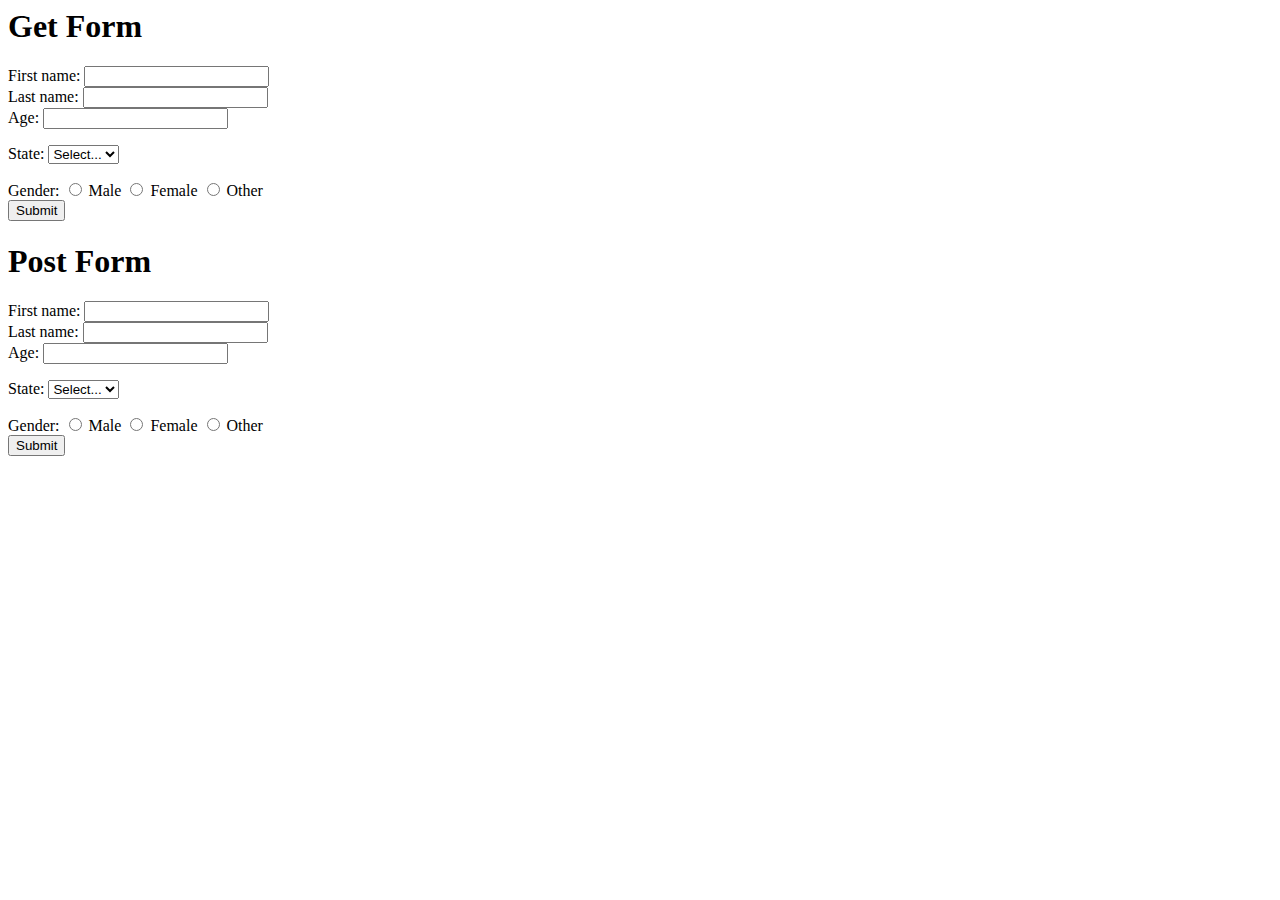
<file: index.html>
<head>
	<title>Daniel Dang</title>
</head>

<body>
	<h1>Get Form</h1>
	<form action="get_target.php" method="get">
		First name: <input type="text" name="fname"><br>
		Last name: <input type="type" name="lname"><br>
		Age: <input type="type" name="age"><br>
		<p>
		State:
		<select name="state">
		  <option value="">Select...</option>
		  <option value="NY">NY</option>
		  <option value="NJ">NJ</option>
		</select>
		</p>
		Gender: <input type="radio" name="gender" value="male"> Male
				<input type="radio" name="gender" value="female"> Female
				<input type="radio" name="gender" value="other"> Other<br>
		<input type="submit" value="Submit">
	</form>
	
	<h1>Post Form</h1>
	<form action="post_target.php" method="post">
		First name: <input type="text" name="fname"><br>
		Last name: <input type="type" name="lname"><br>
		Age: <input type="type" name="age"><br>
		<p>
		State:
		<select name="state">
		  <option value="">Select...</option>
		  <option value="NY">NY</option>
		  <option value="NJ">NJ</option>
		</select>
		</p>
		Gender: <input type="radio" name="gender" value="male"> Male
				<input type="radio" name="gender" value="female"> Female
				<input type="radio" name="gender" value="other"> Other<br>
		<input type="submit" value="Submit">
	</form>
</body>
</file>
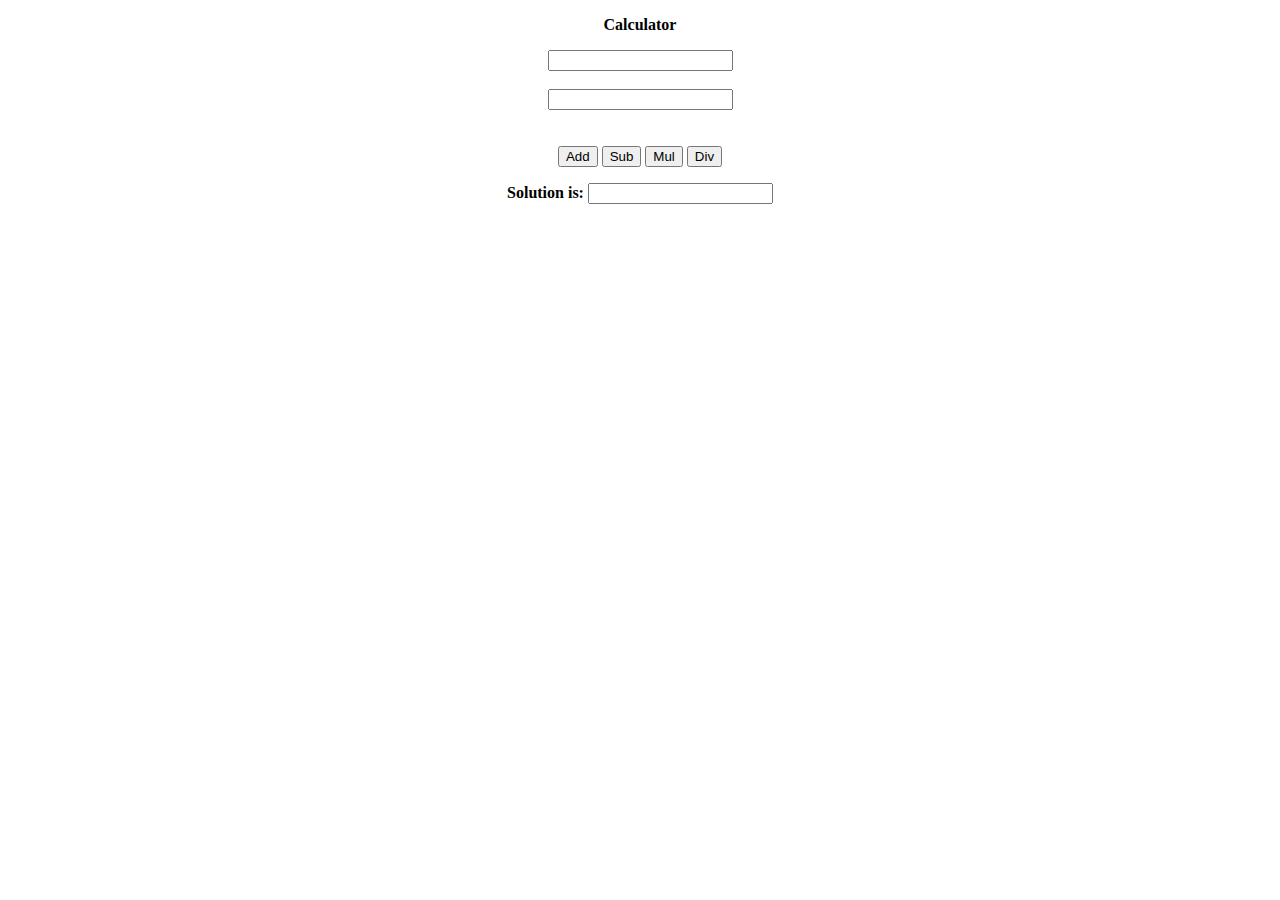
<file: calculator/calc.html>
<!DOCTYPE HTML>
<html>
<head>
	<script type="text/javascript">
	// function to add 2 numbers
	function add(a, b){
		var a = document.getElementById("num1").value;
		var b = document.getElementById("num2").value;
		var ans = +a + +b;
		
		document.getElementById('sol').value= ans;
	}
	// function to subtract 2 numbers
	function sub(a, b){
		var a = document.getElementById("num1").value;
		var b = document.getElementById("num2").value;
		var ans = a - b;
		
		document.getElementById('sol').value= ans;
	}
	// function to multiply 2 numbers
	function mul(a, b){
		var a = document.getElementById("num1").value;
		var b = document.getElementById("num2").value;
		var ans = a * b;
		
		document.getElementById('sol').value= ans;
	}
	// function to divide 2 numbers
	function div(a, b){
		var a = document.getElementById("num1").value;
		var b = document.getElementById("num2").value;
		var ans = a / b;
		
		document.getElementById('sol').value= ans;
		
	}
	</script>
</head>
<body>
	<div style="text-align:center">
		<p style="font-weight:bold">Calculator</p>
		<input type="text" id="num1" name="num1" />
		<br><br>
		<input type="text" id="num2" name="num2" />
		<br><br><br>
		
		<input type="button" value="Add" onclick="add()" />
		<input type="button" value="Sub" onclick="sub()" />
		<input type="button" value="Mul" onclick="mul()" />
		<input type="button" value="Div" onclick="div()" />
		
		<br>
		<p style="font-weight:bold">Solution is: <input type="text" id="sol" name="sol" /></p>
	</div>

</body>
</html>
</file>
